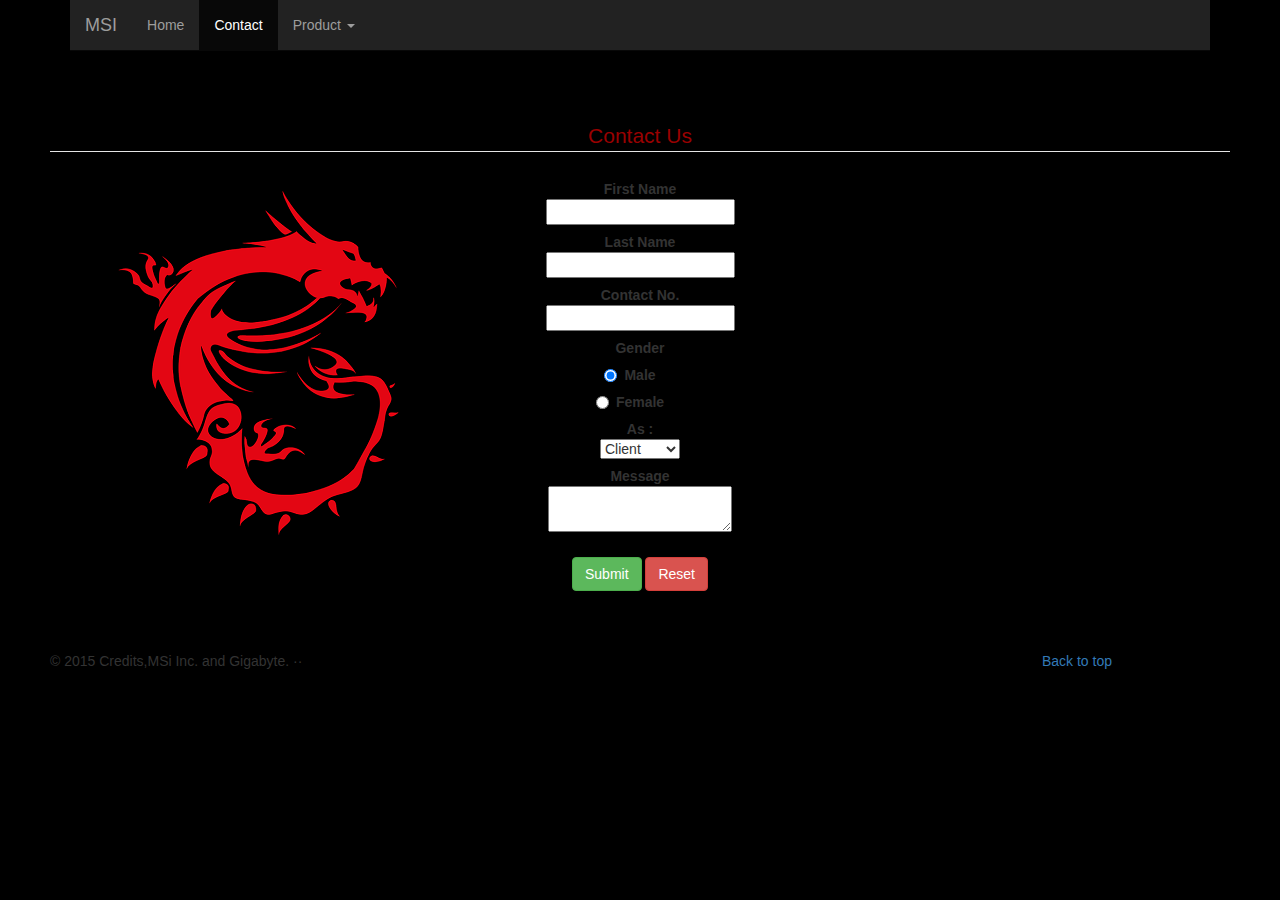
<file: contact.html>
<!DOCTYPE html>
<html lang="en">
  <head>
    <meta charset="utf-8">
    <meta http-equiv="X-UA-Compatible" content="IE=edge">
    <meta name="viewport" content="width=device-width, initial-scale=1">
    <title>Contact</title> 
    <link href="css/bootstrap.min.css" rel="stylesheet">
    <link rel="stylesheet" type="text/css" href="css/custom1.css">
    </head>
    <body>
    <!-- Navigation bar-->
      <div class="navbar-wrapper">
      <div class="container">
      <nav class="navbar navbar-inverse navbar-static-top">
      <div class="container">
      <div class="navbar-header">
              <button type="button" class="navbar-toggle collapsed" data-toggle="collapse" data-target="#navbar" aria-expanded="false" aria-controls="navbar">
                <span class="sr-only">Toggle navigation</span>
                <span class="icon-bar"></span>
                <span class="icon-bar"></span>
                <span class="icon-bar"></span>
              </button>
              <a class="navbar-brand" href="index.html">MSI</a>
              </div>
            <div id="navbar" class="navbar-collapse collapse">
              <ul class="nav navbar-nav">
                <li><a href="index.html">Home</a></li>
             
                <li class="active"><a href="contact.html">Contact</a></li>
                <li class="dropdown">
                <a href="#" class="dropdown-toggle" data-toggle="dropdown" role="button" aria-haspopup="true" aria-expanded="false">Product <span class="caret"></span></a>
                <ul class="dropdown-menu">
                    <li><a href="graphic.html">Graphic Card</a></li>
                    <li><a href="motherboard.html">Motherboard</a></li>        
                    <li><a href="product.html">Gaming</a></li>
                
                  </ul>
                  </li>
                  </ul>
                  </div>
                  </div>
                  </nav>
                  </div>
                  </div>   
  <div class="container-fluid">
  <div class="navbar-header">
    <a class="navbar-brand" href="#">
     <br><br><br><br><br>
     <img alt="Brand" src="img/dragon.png">
     </a>
    </div>
    </div>
    </nav>

<form class="form-horizontal">
<fieldset>
<!-- Form Name -->
<legend>Contact Us</legend>
<!-- Text input-->
<div class="control-group">
  <label class="control-label" for="First Name">First Name</label>
  <div class="controls">
  <input id="First Name" name="First Name" type="text" placeholder="" class="input-medium">  
  </div>
  </div>
<!-- Text input-->
<div class="control-group">
  <label class="control-label" for="Last Name">Last Name</label>
  <div class="controls">
  <input id="Last Name" name="Last Name" type="text" placeholder="" class="input-medium">  
  </div>
  </div>
<!-- Text input-->
<div class="control-group">
  <label class="control-label" for="Contact">Contact No.</label>
  <div class="controls">
  <input id="Contact" name="Contact" type="text" placeholder="" class="input-medium">   
  </div>
  </div>
<!-- Multiple Radios -->
<div class="control-group">
  <label class="control-label" for="Gender">Gender</label>
  <div class="controls">
  <label class="radio" for="Gender-0">
  <input type="radio" name="Gender" id="Gender-0" value="Male" checked="checked">
     Male
   </label>
   <label class="radio" for="Gender-1">
   <input type="radio" name="Gender" id="Gender-1" value="Female">
      Female
    </label>
    </div>
    </div>
<!-- Select Basic -->
<div class="control-group">
  <label class="control-label" for="As">As :</label>
  <div class="controls">
  <select id="As" name="As" class="input-medium">
  <option>Client</option>
  <option>Applicant</option>
  </select>
  </div>
  </div>
<!-- Textarea -->
<div class="control-group">
  <label class="control-label" for="Message">Message</label>
  <div class="controls">                     
  <textarea id="Message" name="Message"></textarea>
  </div>
  </div>
<!-- Button (Double) -->
<div class="control-group">
  <label class="control-label" for="button1id"></label>
  <div class="controls">
  <button id="button1id" name="button1id" class="btn btn-success">Submit</button>
  <button id="button2id" name="button2id" class="btn btn-danger">Reset</button>
  </div>
  </div>
</fieldset>
</form>
<br><br><br>

        <footer>  
        <p class="pull-right"><a href="#">Back to top</a></p>
        <p>&copy; 2015 Credits,MSi Inc. and Gigabyte. &middot;&middot; </p>
      </footer>
    <!-- jQuery (necessary for Bootstrap's JavaScript plugins) -->
    <script src="https://ajax.googleapis.com/ajax/libs/jquery/1.11.3/jquery.min.js"></script>
    <!-- Include all compiled plugins (below), or include individual files as needed -->
    <script src="js/bootstrap.min.js"></script>
</body>
</html>
</file>
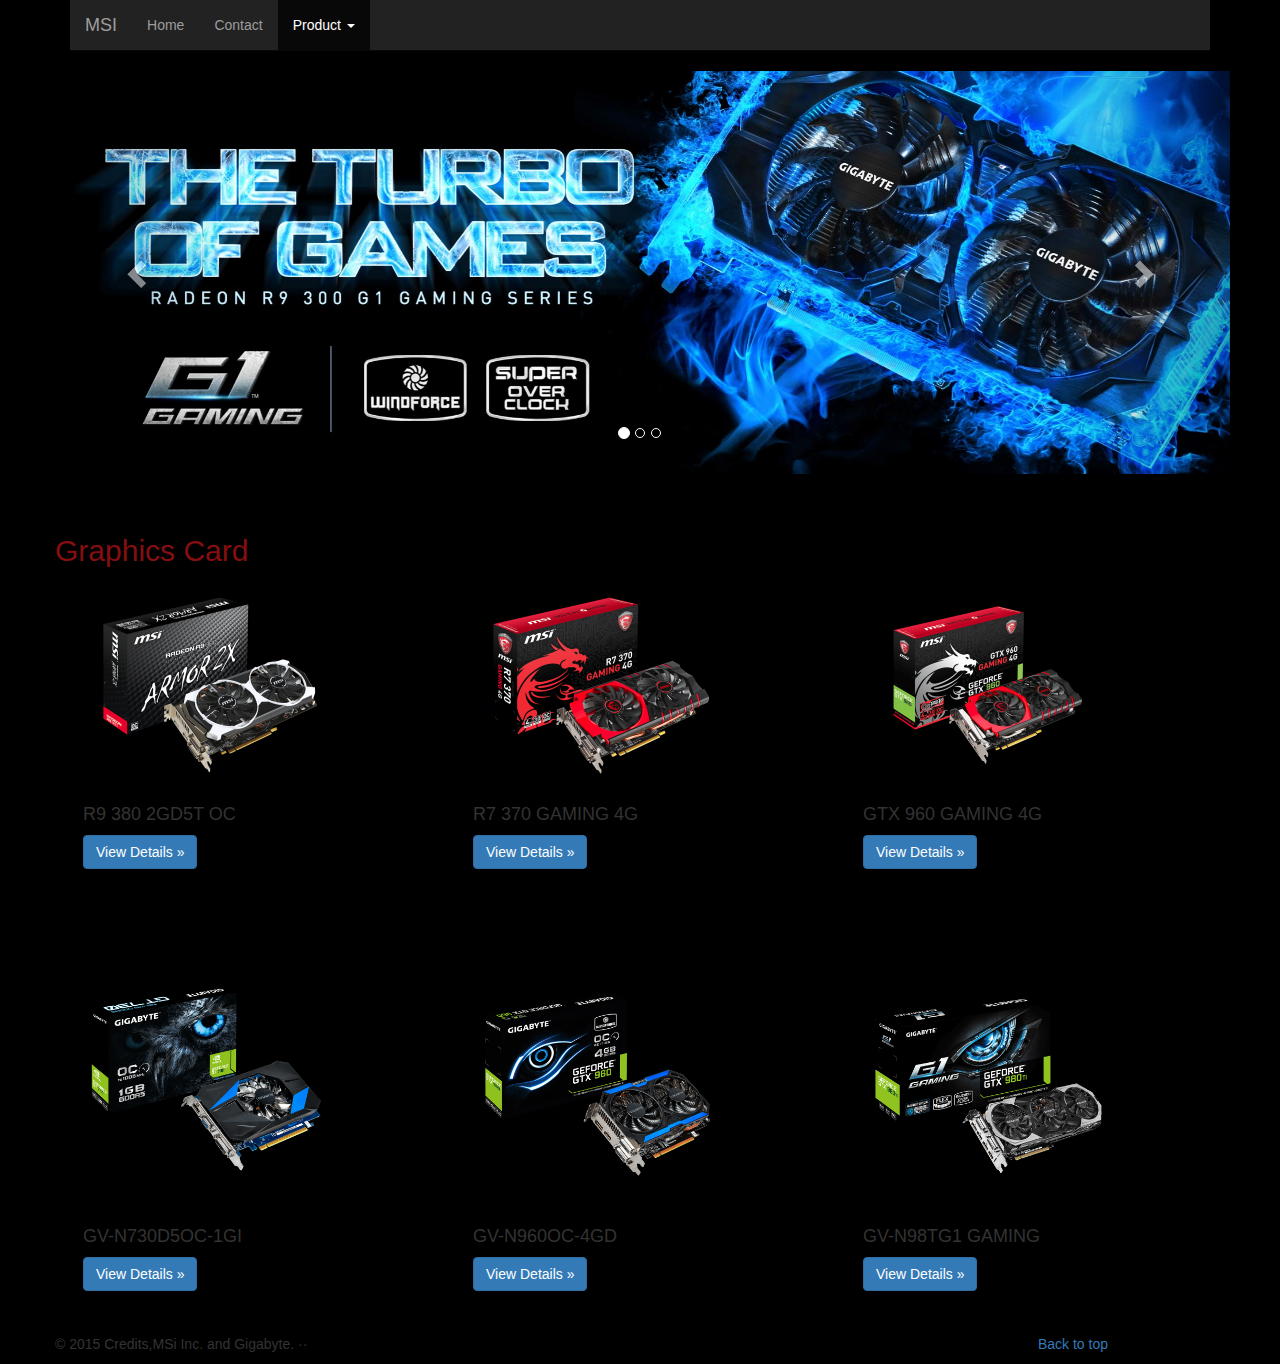
<file: graphic.html>
<!DOCTYPE html>
<html lang="en">
  <head>
    <meta charset="utf-8">
    <meta http-equiv="X-UA-Compatible" content="IE=edge">
    <meta name="viewport" content="width=device-width, initial-scale=1">
    <title>Graphics Card</title> 

    <link href="css/bootstrap.min.css" rel="stylesheet">
    <link rel="stylesheet" type="text/css" href="css/custom.css">
    <link rel"stylesheet" type="text/css" href="css/x99agaming.css"
    <link href="carousel.css" rel="stylesheet">
    <script src="https://ajax.googleapis.com/ajax/libs/jquery/1.11.3/jquery.min.js"></script>
    <script src="http://maxcdn.bootstrapcdn.com/bootstrap/3.3.5/js/bootstrap.min.js"></script>

   </head>
   <body>
    <!-- Navigation bar-->
      <div class="navbar-wrapper">
      <div class="container">
      <nav class="navbar navbar-inverse navbar-static-top">
      <div class="container">
      <div class="navbar-header">
          <button type="button" class="navbar-toggle collapsed" data-toggle="collapse" data-target="#navbar" aria-expanded="false" aria-controls="navbar">
           <span class="sr-only">Toggle navigation</span>
           <span class="icon-bar"></span>
           <span class="icon-bar"></span>
           <span class="icon-bar"></span>
           </button>
              <a class="navbar-brand" href="index.html">MSI</a>
          </div>
              <div id="navbar" class="navbar-collapse collapse">
              <ul class="nav navbar-nav">
                <li><a href="index.html">Home</a></li>
             
                <li><a href="contact.html">Contact</a></li>
                <li class="dropdown active">
                  <a href="#" class="dropdown-toggle" data-toggle="dropdown" role="button" aria-haspopup="true" aria-expanded="false">Product <span class="caret"></span></a>
                  <ul class="dropdown-menu">
                    <li><a href="graphic.html">Graphic Card</a></li>
                    <li><a href="motherboard.html">Motherboard</a></li>
                    <li><a href="product.html">Gaming</a></li>
               
                  </ul>
                  </li>
                  </ul>
                  </div>
                  </div>
                  </nav>
                  </div>
                  </div>
<!--carousel-->
   <div id="myCarousel" class="carousel slide" data-ride="carousel">
      <!-- Indicators -->
      <ol class="carousel-indicators">
        <li data-target="#myCarousel" data-slide-to="0" class="active"></li>
        <li data-target="#myCarousel" data-slide-to="1"></li>
        <li data-target="#myCarousel" data-slide-to="2"></li>
        </ol>

      <div class="carousel-inner" role="listbox">
      <div class="item active">
      <img class="first-slide" src="img/banner1.jpg" alt="First slide">
      <div class="container">
      <div class="carousel-caption">
      </div>
      </div>
      </div>
        <div class="item">
        <img class="second-slide" src="img/banner2.jpg" alt="Second slide">
        <div class="container">
        <div class="carousel-caption">
          </div>
          </div>
          </div>
        <div class="item">
        <img class="third-slide" src="img/banner3.jpg" alt="Third slide">
        <div class="container">
           <div class="carousel-caption">
          </div>
          </div>
          </div>
          </div>
      <a class="left carousel-control" href="#myCarousel" role="button" data-slide="prev">
        <span class="glyphicon glyphicon-chevron-left" aria-hidden="true"></span>
        <span class="sr-only">Previous</span>
      </a>
      <a class="right carousel-control" href="#myCarousel" role="button" data-slide="next">
        <span class="glyphicon glyphicon-chevron-right" aria-hidden="true"></span>
        <span class="sr-only">Next</span>
      </a>
      </div><!-- /.carousel -->
    
<br><br>
<!--PRODUCT-->
   <div class="bs-example">
   <div class="container">
   <div class="row">

           <!--Graphic Card-->
           <h2>Graphics Card</h2>
           <div class="col-xs-4">  
           <div class="thumbnail">
           <img src="img/mproduct1.jpg" alt="Sample Image">
              <div class="caption">
              <h4>R9 380 2GD5T OC</h4>                       
           <button type="button" class="btn btn-primary" data-toggle="modal" data-target="#myModal1">View Details &raquo;</button>
            <div id="myModal1" class="modal fade" tabindex="-1" role="dialog" aria-labelledby="myModalLabel" aria-hidden="true">
            <div class="modal-dialog">
            <div class="modal-content">
            <div class="modal-body">
                    <img src="img/x9product1.jpg"class="img-responsive">
                    <div class="link">
                    <span style="float:left"><b>Core/Memory</span></b><br>
                    <ul>
                      <li>Boost Clock / Base Clock
                          980MHz Core
                          2048 MB GDDR5 / 5500 MHz Memory</li>
                   </ul>
                  </div>
                  </div>
                  </div>
                  </div>
                  </div>
                  </div>
                  </div>
                  </div>
                   
            <div class="col-xs-4">      
            <div class="thumbnail">
            <img src="img/mproduct2.jpg" alt="Sample Image">
            <div class="caption">
            <h4>R7 370 GAMING 4G</h4>                       
            <button type="button" class="btn btn-primary" data-toggle="modal" data-target="#myModal2">View Details &raquo;</button>
              <div id="myModal2" class="modal fade" tabindex="-1" role="dialog" aria-labelledby="myModalLabel" aria-hidden="true">
              <div class="modal-dialog">
              <div class="modal-content">
              <div class="modal-body">
              <img src="img/x9product2.jpg"class="img-responsive">
               <div class="link">
                      <span style="float:left"><b>Core/Memory</span></b><br>
                        <ul>
              <li>Boost Clock / Base Clock / Memory Frequency
                  1070 MHz / 1020 MHz / 5700 MHz (OC Mode)
                  1030 MHz / 980 MHz / 5600 MHz (Gaming Mode)
                  975 MHz / 925 MHz / 5600 MHz (Silent Mode)</li>
                  <li>4096 MB GDDR5</li>
            </ul>
            </div>
            </div>
            </div>
            </div>
            </div>
            </div>
            </div>
            </div>
       
            <div class="col-xs-4">
            <div class="thumbnail">
              <img src="img/mproduct.jpg" alt="Sample Image">
              <div class="caption">
                 <h4>GTX 960 GAMING 4G</h4>                       
                 <button type="button" class="btn btn-primary" data-toggle="modal" data-target="#myModal3">View Details &raquo;</button>
                <div id="myModal3" class="modal fade" tabindex="-1" role="dialog" aria-labelledby="myModalLabel" aria-hidden="true">
                <div class="modal-dialog">
                <div class="modal-content">
                <div class="modal-body">
                     <img src="img/x9product3.jpg"class="img-responsive">
                      <div class="link">
                      <span style="float:left"><b>Core/Memory</span></b><br>
                  <ul>
                      <li>Boost Clock / Base Clock
                          1216 MHz / 1152 MHz (OC Mode)
                          1203 MHz / 1140 MHz (Gaming Mode)
                          1178 MHz / 1127 MHz (Silent Mode)</li>
                          <li>4096MB GDDR5 / 7010MHz Memory</li>
                        </ul>
                      </div>
                      </div>
                      </div>
                      </div>
                      </div>
                      </div>
                      </div>
                      </div>
            <!--/END GRAPHIC-->
                <div class="col-xs-4">
                <div class="thumbnail">
                <br><br>
                  <img src="img/board3.png" alt="Sample Image">
                  <div class="caption">
                  <h4>GV-N730D5OC-1GI </h4>                       
                  <p><button type="button" class="btn btn-primary" data-toggle="modal" data-target="#myModal4">View Details &raquo;</button><p>
                  <div id="myModal4" class="modal fade" tabindex="-1" role="dialog" aria-labelledby="myModalLabel" aria-hidden="true">
                  <div class="modal-dialog">
                  <div class="modal-content">
                  <div class="modal-body">
                    <img src="img/x9product4.jpg"class="img-responsive">
                    <div class="link">
                    <span style="float:left"><b>Key Features</span></b><br>
                    <ul>
              <li>Powered by NVIDIA GeForce GT 730 GPU</li>
                  <li>Integrated with the first 1024MB GDDR5 memory and 64-bit memory interface</li>
                  <li>Core Clock: 1006MHz (standard: 902MHz)</li>
                  <li>Features Dual-link DVI-D / D-Sub / HDMI</li>
            </ul>
                  </div>
                  </div>
                  </div>
                  </div>
                  </div>
                  </div>
                  </div>
                  </div>

                <div class="col-xs-4">
                <div class="thumbnail">
                  <br><br>
                   <img src="img/board1.png" alt="Sample Image">
                   <div class="caption">
                      <h4>GV-N960OC-4GD</h4>                      
                       <p><button type="button" class="btn btn-primary" data-toggle="modal" data-target="#myModal5">View Details &raquo;</button><p>
                  <div id="myModal5" class="modal fade" tabindex="-1" role="dialog" aria-labelledby="myModalLabel" aria-hidden="true">
                  <div class="modal-dialog">
                  <div class="modal-content">
                  <div class="modal-body">
                  <img src="img/x9product5.jpg"class="img-responsive">
                  <div class="link">
                  <span style="float:left"><b>Key Features</span></b><br>
                 <ul>
              <li>Powered by NVIDIA GeForce GTX 960 GPU</li>
                  <li>Integrated with industry's best 4GB GDDR5 memory 128-bit memory interface</li>
                  <li>BASE: 1190 MHz / BOOST: 1253 MHz (1216/1279 MHz in OC Mode)</li>
                  <li>Features Dual-link DVI-I / DVI-D / HDMI / DisplayPort</li>
                </ul>
                    </div>
                    </div>
                    </div>
                    </div>
                    </div>


            </div>
        </div>     
    </div>


          <div class="col-xs-4">
          <div class="thumbnail">
          <br><br>
              <img src="img/board2.png" alt="Sample Image">
              <div class="caption">
              <h4>GV-N98TG1 GAMING</h4>    
                <p><button type="button" class="btn btn-primary" data-toggle="modal" data-target="#myModal6">View Details &raquo;</button><p>
              <div id="myModal6" class="modal fade" tabindex="-1" role="dialog" aria-labelledby="myModalLabel" aria-hidden="true">
              <div class="modal-dialog">
              <div class="modal-content">
              <div class="modal-body">
               <img src="img/x9product6.jpg"class="img-responsive">
               <div class="link">
               <span style="float:left"><b>Key Features</span></b><br>
               <ul>
                   <li>BWINDFORCE 3X 600W cooling system</li>
                  <li>Flex Display Technology</li>
                  <li>Powered by NVIDIA GeForce GTX 980 TI GPU</li>
                  <li>Integrated with industry's best 6GB GDDR5 memory 384-bit memory interface</li>
            </ul>
            </div>
            </div>
            </div>
            </div>
            </div>
            </div>
            </div>     
            </div>
<!--/END MOTHERBOARD-->
<hr class="featurette-divider">



 <footer>
        <p class="pull-right"><a href="#">Back to top</a></p>
             <p>&copy; 2015 Credits,MSi Inc. and Gigabyte. &middot;&middot; </p>
 </footer>


</div>
</body>
</html>
</file>
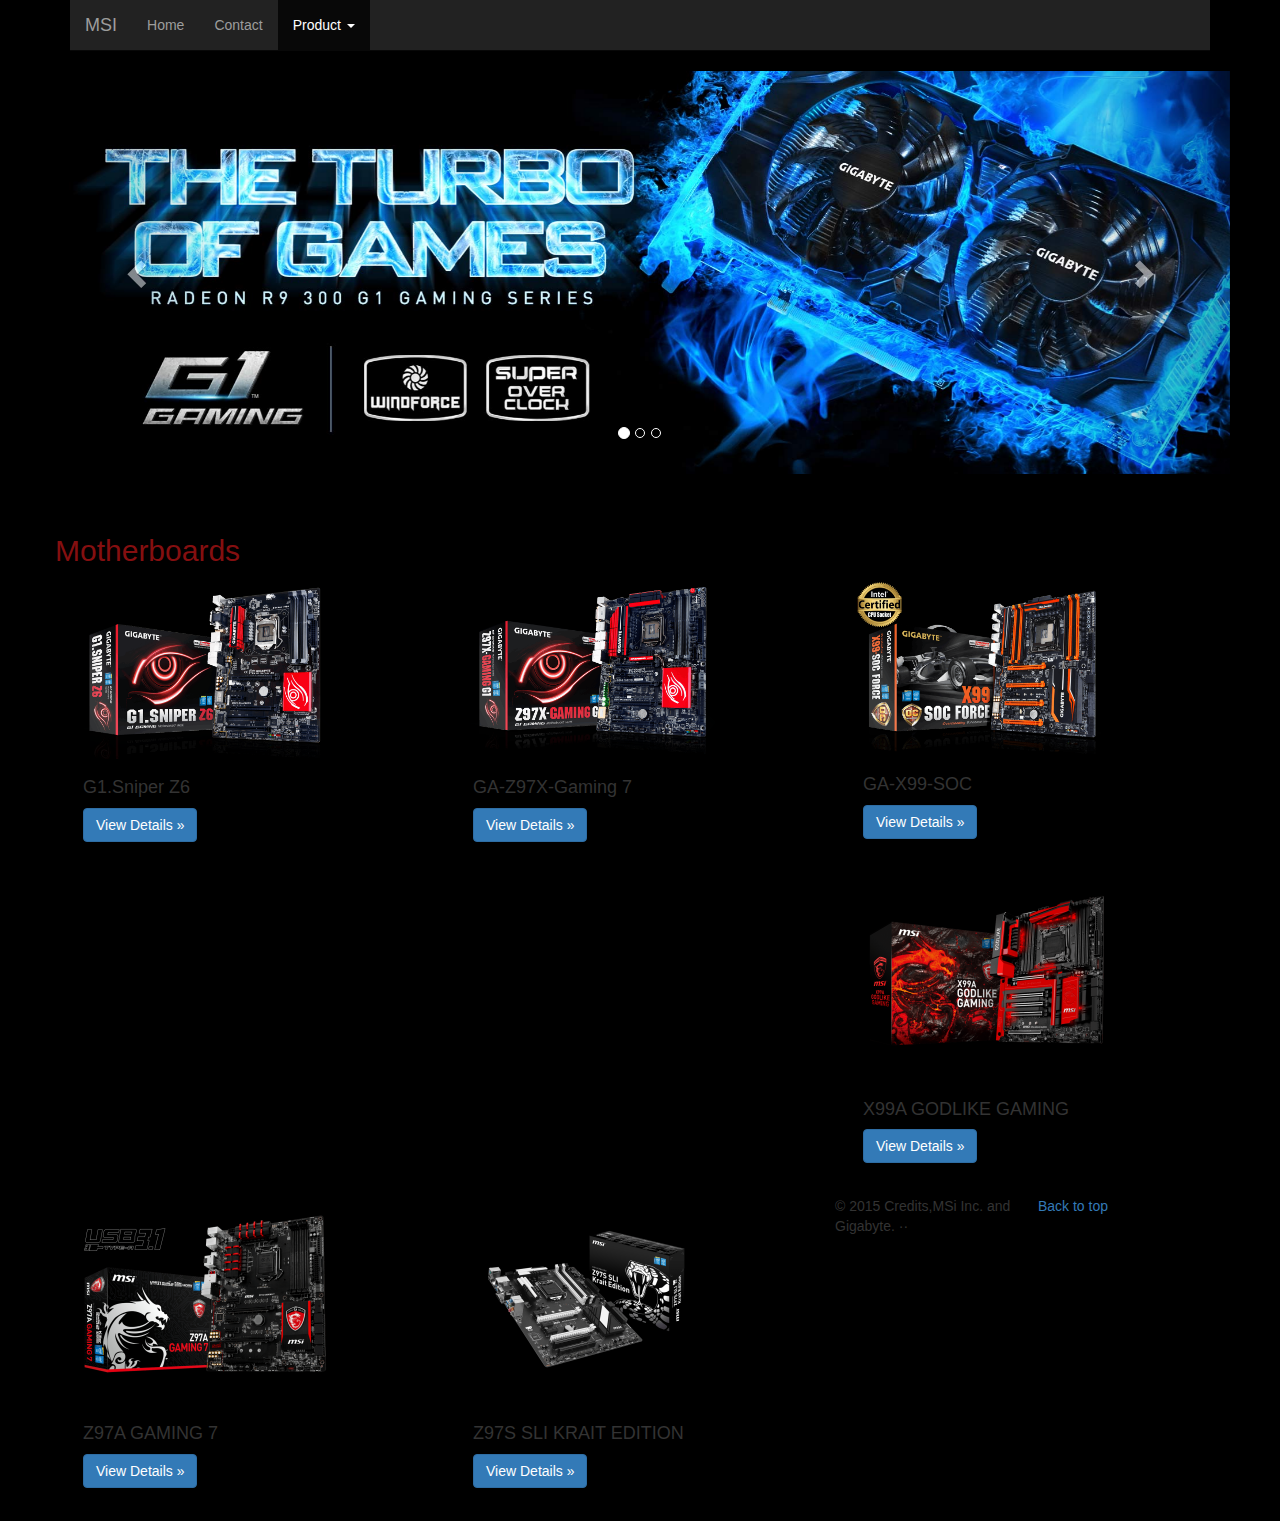
<file: motherboard.html>
<!DOCTYPE html>
<html lang="en">
  <head>
    <meta charset="utf-8">
    <meta http-equiv="X-UA-Compatible" content="IE=edge">
    <meta name="viewport" content="width=device-width, initial-scale=1">
    <title>Motherboards</title> 

    <link href="css/bootstrap.min.css" rel="stylesheet">
    <link rel="stylesheet" type="text/css" href="css/custom.css">
    <link rel"stylesheet" type="text/css" href="css/motherboard.css"
    <link href="carousel.css"rel="stylesheet">
    <script src="https://ajax.googleapis.com/ajax/libs/jquery/1.11.3/jquery.min.js"></script>
    <script src="http://maxcdn.bootstrapcdn.com/bootstrap/3.3.5/js/bootstrap.min.js"></script>

   </head>
   <body>
    <!-- Navigation bar-->
    <div class="navbar-wrapper">
    <div class="container">
    <nav class="navbar navbar-inverse navbar-static-top">
    <div class="container">
    <div class="navbar-header">
      <button type="button" class="navbar-toggle collapsed" data-toggle="collapse" data-target="#navbar" aria-expanded="false" aria-controls="navbar">
         <span class="sr-only">Toggle navigation</span>
         <span class="icon-bar"></span>
         <span class="icon-bar"></span>
         <span class="icon-bar"></span>
         </button>
            <a class="navbar-brand" href="index.html">MSI</a>
            </div>
            <div id="navbar" class="navbar-collapse collapse">
              <ul class="nav navbar-nav">
                <li><a href="index.html">Home</a></li>
              
                <li><a href="contact.html">Contact</a></li>
                <li class="dropdown active">
                <a href="#" class="dropdown-toggle" data-toggle="dropdown" role="button" aria-haspopup="true" aria-expanded="false">Product <span class="caret"></span></a>
                  <ul class="dropdown-menu">
                    <li><a href="graphic.html">Graphic Card</a></li>
                    <li><a href="motherboard.html">Motherboard</a></li>          
                    <li><a href="product.html">Gaming</a></li>
               
                  </ul>
                  </li>
                  </ul>
                  </div>
                  </div>
                  </nav>
                  </div>
                  </div>
<!--carousel-->
  <div id="myCarousel" class="carousel slide" data-ride="carousel">
      <!-- Indicators -->
    <ol class="carousel-indicators">
        <li data-target="#myCarousel" data-slide-to="0" class="active"></li>
        <li data-target="#myCarousel" data-slide-to="1"></li>
        <li data-target="#myCarousel" data-slide-to="2"></li>         
   </ol>
     <div class="carousel-inner" role="listbox">
     <div class="item active">
     <img class="first-slide" src="img/banner1.jpg" alt="First slide">
      <div class="container">
      <div class="carousel-caption">                
            </div>
            </div>
            </div>
            <div class="item">
            <img class="second-slide" src="img/banner2.jpg" alt="Second slide">
            <div class="container">
            <div class="carousel-caption">              
            </div>
            </div>
            </div>
            <div class="item">
                 <img class="third-slide" src="img/banner3.jpg" alt="Third slide">
                 <div class="container">
                 <div class="carousel-caption">             
                 </div>
                 </div>
                 </div>   
                 </div>
        <a class="left carousel-control" href="#myCarousel" role="button" data-slide="prev">
               <span class="glyphicon glyphicon-chevron-left" aria-hidden="true"></span>
               <span class="sr-only">Previous</span>
            </a>
            <a class="right carousel-control" href="#myCarousel" role="button" data-slide="next">
            <span class="glyphicon glyphicon-chevron-right" aria-hidden="true"></span>
            <span class="sr-only">Next</span>
            </a>
            </div><!-- /.carousel -->
     <br><br>

<!--PRODUCT-->
      <div class="bs-example">
      <div class="container">
      <div class="row">
        <!--Motherboards-->
         <h2>Motherboards</h2>
         <div class="col-xs-4">
               <div class="thumbnail">
               <img src="img/gmboard.png" alt="Sample Image">
               <div class="caption">
               <h4>G1.Sniper Z6</h4>                       
                  <button type="button" class="btn btn-primary" data-toggle="modal" data-target="#myModal11">View Details &raquo;</button>
                <div id="myModal11" class="modal fade" tabindex="-1" role="dialog" aria-labelledby="myModalLabel" aria-hidden="true">
                <div class="modal-dialog">
                <div class="modal-content">
                <div class="modal-body">
                <img src="img/gmb.png"class="img-responsive">
                    <div class="link">
                    <span style="float:left"><b>Core/Memory</span></b><br>
                        <ul>
                        <li>High end Nichicon audio capacitors</li>
                        <li>Realtek ALC1150 115dB SNR HD Audio with Built-in rear audio amplifier</li>
                        <li>Killer™ E2200 gaming networking platform</li>
                        <li>Extreme multi graphics support</li>
                        </ul>
                        </div>
                        </div>
                        </div>
                        </div>
                        </div>
                        </div>
                        </div>
                        </div>

            <div class="col-xs-4">
            <div class="thumbnail">
            <img src="img/gmboard1.png" alt="Sample Image">
            <div class="caption">
               <h4>GA-Z97X-Gaming 7</h4> 
                 <button type="button" class="btn btn-primary" data-toggle="modal" data-target="#myModal2">View Details &raquo;</button>
                 <div id="myModal2" class="modal fade" tabindex="-1" role="dialog" aria-labelledby="myModalLabel" aria-hidden="true">
                 <div class="modal-dialog">
                 <div class="modal-content">
                 <div class="modal-body">
                 <img src="img/gmbbb.png"class="img-responsive">
                 <div class="link">
                       <span style="float:left"><b>Core/Memory</span></b><br>
                              <ul>
                              <li>Supports 4th and 5th Generation Intel® Core™ processors</li>
                              <li>Creative SoundBlaster X-Fi MB3 gaming audio suite</li>
                              <li>Audio Noise Guard with LED path lighting</li>
                              <li>Gold plated display and audio ports</li>
                              </ul>
                            </div>
                            </div>
                            </div>
                            </div>
                            </div>
                            </div>
                            </div>
                            </div>
                           
                <div class="col-xs-4">
                <div class="thumbnail">
                <img src="img/gmboard3.png" alt="Sample Image">
                <div class="caption">
                  <h4>GA-X99-SOC</h4>                      
                  <button type="button" class="btn btn-primary" data-toggle="modal" data-target="#myModal3">View Details &raquo;</button>
                <div id="myModal3" class="modal fade" tabindex="-1" role="dialog" aria-labelledby="myModalLabel" aria-hidden="true">
                <div class="modal-dialog">
                <div class="modal-content">
                <div class="modal-body">
                  <img src="img/gmbb.png"class="img-responsive">
                  <div class="link">
                    <span style="float:left"><b>Core/Memory</span></b><br>
              <ul>
              <li>Supports New Intel® Core™ i7 Processor Extreme Edition</li>
                  <li>4 Channel DDR4,8 DIMMs</li>
                  <li>Genuine All Digital Power Design with IR Digital PWM & IR PowIRstage® ICs</li>
                  <li>Exclusive GIGABYTE OC Features</li>
                      </ul>
                      </div>
                      </div>
                      </div>
                      </div>
                      </div>
                      </div>
                      </div>
                      </div>
            <!--/END -->

                  <br>
                  <div class="container">
                  <div class="row">
                  <h2></h2>
                 <div class="col-xs-4">
                 <div class="thumbnail">
                    <img src="img/msi.jpg" alt="Sample Image">
                    <div class="caption">
                        <h4>X99A GODLIKE GAMING</h4>                       
                        <button type="button" class="btn btn-primary" data-toggle="modal" data-target="#myModal4">View Details &raquo;</button>
                        <div id="myModal4" class="modal fade" tabindex="-1" role="dialog" aria-labelledby="myModalLabel" aria-hidden="true">
                        <div class="modal-dialog">
                        <div class="modal-content">
                        <div class="modal-body">
                        <img src="img/msipro.jpg"class="img-responsive">
                        <div class="link">
                  <span style="float:left"><b>Core/Memory</span></b><br>
                        <ul>
              <li>Supports New Intel® Core™ i7 processors Extreme Edition in LGA 2011-3 socket</li>
                  <li>Supports Quad Channel DDR4-3400+(OC) Memory</li>
                  <li>Mystic Light: Style your favorite color from now on.</li>
                  <li>2X Faster USB 3.1: Delivering speeds up to 10Gb/s, USB 3.1 offers performance twice as fast as a regular USB 3.0 connection.</li>
                  </ul>
                      </div>
                      </div>
                      </div>
                      </div>
                      </div>
                      </div>
                      </div>
                      </div>

            <div class="col-xs-4">      
            <div class="thumbnail">
            <img src="img/msi1.jpg" alt="Sample Image">
            <div class="caption">
             <h4>Z97A GAMING 7</h4>                     
            <button type="button" class="btn btn-primary" data-toggle="modal" data-target="#myModal5">View Details &raquo;</button>
            <div id="myModal5" class="modal fade" tabindex="-1" role="dialog" aria-labelledby="myModalLabel" aria-hidden="true">
            <div class="modal-dialog">
            <div class="modal-content">
            <div class="modal-body">
            <img src="img/msipro1.jpg"class="img-responsive">
            <div class="link">
              <span style="float:left"><b>Core/Memory</span></b><br>
              <ul>
              <li>Supports 4th and 5th Gen Intel® Core™ / Pentium® / Celeron® processors for LGA 1150 socket</li>
              <li>Supports DDR3-3300(OC) Memory</li>
              <li>USB 3.1: Delivering speeds up to 10Gb/s, USB 3.1 offers performance twice as fast as a regular USB 3.0 connection.</li> 
              <li>M.2 + USB 3.1 + SATA 6Gb/s</li>
                      </div>
                      </div>
                      </div>
                      </div>
                      </div>
                      </div>
                      </div>
                      </div>
                   

            <div class="col-xs-4">
              <div class="thumbnail">
              <img src="img/msi2.jpg" alt="Sample Image">
              <div class="caption">
               <h4>Z97S SLI KRAIT EDITION</h4>                       
              <button type="button" class="btn btn-primary" data-toggle="modal" data-target="#myModal6">View Details &raquo;</button>
              <div id="myModal6" class="modal fade" tabindex="-1" role="dialog" aria-labelledby="myModalLabel" aria-hidden="true">
              <div class="modal-dialog">
              <div class="modal-content">
              <div class="modal-body">
              <img src="img/msipro2.jpg"class="img-responsive">
              <div class="link">
              <span style="float:left"><b>Core/Memory</span></b><br>
              <ul>
              <li>Supports 4th and 5th Gen Intel® Core™ / Pentium® / Celeron® processors for LGA 1150 socket</li>
                  <li>Supports DDR3-3300(OC) Memory</li>
                  <li>SATA Express + M.2 + USB 3.0 + SATA 6Gb/s</li>
                  <li>Military Class 4: Top Quality & Stability</li>
              </ul>
                  </div>
                  </div>
                  </div>
                  </div>
                  </div>
                  </div>
                  </div>
                  </div>
<br><br>  
<!-- footer -->
 <footer>
        <p class="pull-right"><a href="#">Back to top</a></p>
             <p>&copy; 2015 Credits,MSi Inc. and Gigabyte. &middot;&middot; </p>
 </footer>
</div>
</body>
</html>
</file>
<file: css/custom1.css>
body{
 	margin-left: 50px;
 	margin-right: 50px;
 	background-color:#000000;
}

form{
text-align: center;

}
footer{
	bottom:absolute;
	width:90%;
   height:50px; 

}

legend{
	color: #990000;
}
</file>
<file: css/custom.css>
body{
 	margin-left: 50px;
	margin-right: 50px;
 	background-color: #000000;
}

footer{
	bottom:0;
	width:90%;
    height:50px; 
}
.link{
	color: #850f10;
}

.inner-container{
	text-align: center;
}
</file>
